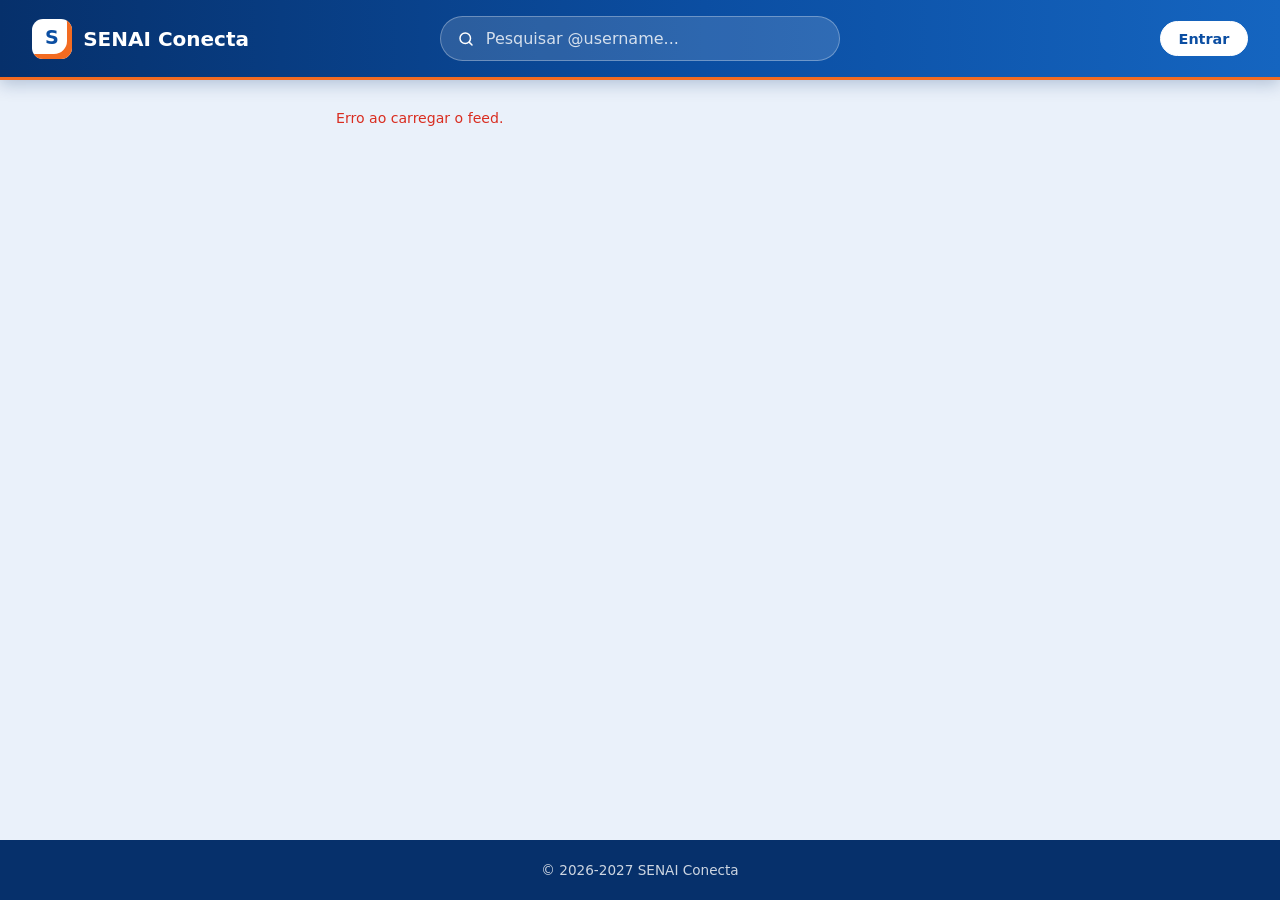
<file: frontend/index.html>
<!DOCTYPE html>
<html lang="pt-BR">
<head>
    <meta charset="UTF-8">
    <meta name="viewport" content="width=device-width, initial-scale=1.0">
    <title>SENAI Conecta</title>
    <link rel="stylesheet" href="css/style.css?v=3">
</head>
<body>
    <header class="header">
        <a href="index.html" class="logo"><span class="logo-mark">S</span><span>SENAI Conecta</span></a>
        <div class="search-box">
            <input type="text" id="searchInput" placeholder="Pesquisar @username..." autocomplete="off">
            <div id="searchResults"></div>
        </div>
        <div class="user-menu" id="userMenu">
            <!-- Renderizado via JS conforme estado de autenticação -->
        </div>
    </header>
 
    <main class="container">
        <section id="createPostSection" class="card hidden">
            <h3>Nova publicação</h3>
            <form id="postForm">
                <textarea id="postText" placeholder="O que você quer compartilhar?" rows="3" required></textarea>
                <div class="form-actions">
                    <input type="file" id="postImage" accept="image/*">
                    <button type="submit" class="btn primary">Publicar</button>
                </div>
            </form>
        </section>
 
        <section id="feed" class="feed-container">
            <!-- Feed renderizado dinamicamente -->
        </section>
    </main>
 
    <!-- Modal de Autenticação -->
    <div id="authModal" class="modal hidden">
        <div class="modal-content">
            <span class="close-btn" onclick="closeAuthModal()">&times;</span>
            <div class="tabs">
                <button id="tabLogin" class="tab-btn active" onclick="switchTab('login')">Login</button>
                <button id="tabRegister" class="tab-btn" onclick="switchTab('register')">Cadastrar</button>
            </div>
 
            <form id="loginForm" class="auth-form">
                <input type="email" id="loginEmail" placeholder="E-mail" required>
                <input type="password" id="loginSenha" placeholder="Senha" required>
                <div id="loginError" class="error-msg hidden"></div>
                <button type="submit" class="btn primary">Entrar</button>
            </form>
 
            <form id="registerForm" class="auth-form hidden">
                <input type="text" id="regNome" placeholder="Nome Completo" required>
                <input type="text" id="regUsername" placeholder="Nome de usuário (@username)" required>
                <input type="email" id="regEmail" placeholder="E-mail" required>
                <input type="password" id="regSenha" placeholder="Senha" required>
                <input type="file" id="regFoto" accept="image/*">
                <div id="regError" class="error-msg hidden"></div>
                <button type="submit" class="btn primary">Cadastrar</button>
            </form>
        </div>
    </div>
 
    <footer class="footer">
        <p>&copy; 2026-2027 SENAI Conecta</p>
    </footer>
 
    <script src="js/api.js?v=3"></script>
    <script src="js/posts.js?v=3"></script>
    <script src="js/auth.js?v=3"></script>
    <script src="js/search.js?v=3"></script>
    <script src="js/app.js?v=3"></script>
</body>
</html>
</file>
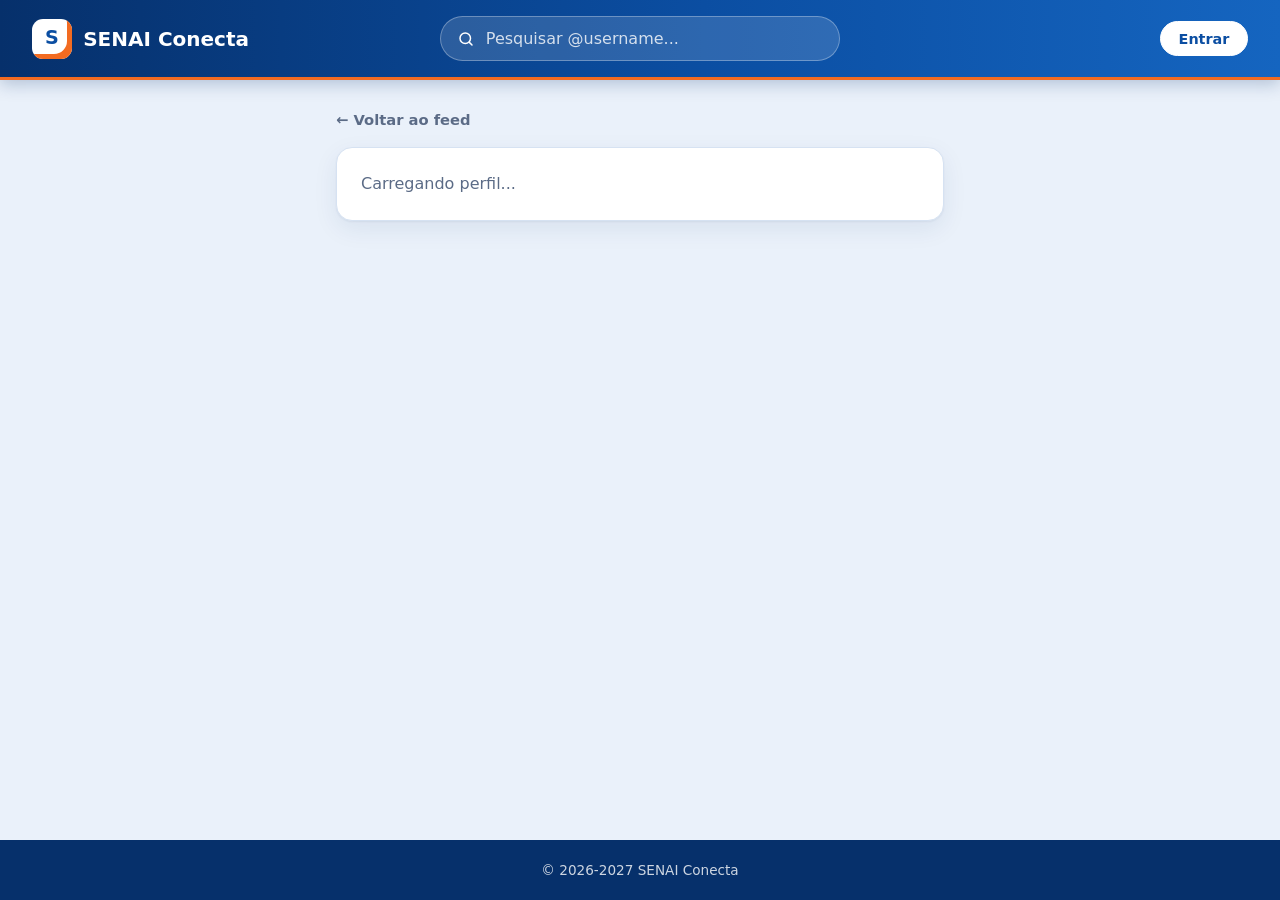
<file: frontend/perfil.html>
<!DOCTYPE html>
<html lang="pt-BR">
<head>
    <meta charset="UTF-8">
    <meta name="viewport" content="width=device-width, initial-scale=1.0">
    <title>Perfil - SENAI Conecta</title>
    <link rel="stylesheet" href="css/style.css?v=3">
</head>
<body>
    <header class="header">
        <a href="index.html" class="logo"><span class="logo-mark">S</span><span>SENAI Conecta</span></a>
        <div class="search-box">
            <input type="text" id="searchInput" placeholder="Pesquisar @username..." autocomplete="off">
            <div id="searchResults"></div>
        </div>
        <div class="user-menu" id="userMenu">
            <!-- Renderizado via JS conforme estado de autenticação -->
        </div>
    </header>
 
    <main class="container">
        <a href="index.html" class="back-link">&larr; Voltar ao feed</a>
 
        <section id="profileHeader" class="profile-card">
            <p>Carregando perfil...</p>
        </section>
 
        <section id="profilePosts" class="feed-container">
            <!-- Publicações do usuário renderizadas dinamicamente -->
        </section>
    </main>
 
    <!-- Modal de Autenticação -->
    <div id="authModal" class="modal hidden">
        <div class="modal-content">
            <span class="close-btn" onclick="closeAuthModal()">&times;</span>
            <div class="tabs">
                <button id="tabLogin" class="tab-btn active" onclick="switchTab('login')">Login</button>
                <button id="tabRegister" class="tab-btn" onclick="switchTab('register')">Cadastrar</button>
            </div>
 
            <form id="loginForm" class="auth-form">
                <input type="email" id="loginEmail" placeholder="E-mail" required>
                <input type="password" id="loginSenha" placeholder="Senha" required>
                <div id="loginError" class="error-msg hidden"></div>
                <button type="submit" class="btn primary">Entrar</button>
            </form>
 
            <form id="registerForm" class="auth-form hidden">
                <input type="text" id="regNome" placeholder="Nome Completo" required>
                <input type="text" id="regUsername" placeholder="Nome de usuário (@username)" required>
                <input type="email" id="regEmail" placeholder="E-mail" required>
                <input type="password" id="regSenha" placeholder="Senha" required>
                <input type="file" id="regFoto" accept="image/*">
                <div id="regError" class="error-msg hidden"></div>
                <button type="submit" class="btn primary">Cadastrar</button>
            </form>
        </div>
    </div>
 
    <footer class="footer">
        <p>&copy; 2026-2027 SENAI Conecta</p>
    </footer>
 
    <script src="js/api.js?v=3"></script>
    <script src="js/posts.js?v=3"></script>
    <script src="js/auth.js?v=3"></script>
    <script src="js/search.js?v=3"></script>
    <script src="js/perfil.js?v=3"></script>
</body>
</html>
</file>
<file: frontend/css/style.css>
/* ==========================================================
   SENAI Conecta - visual
   Azul SENAI como cor principal, laranja só como detalhe.
   ========================================================== */
:root {
    --primary: #0b4ea2;
    --primary-hover: #093f84;
    --primary-dark: #06306b;
    --primary-soft: #dce9fb;
    --accent: #f26b21;
 
    --background: #eaf1fa;
    --card: #ffffff;
    --text: #10234a;
    --muted: #5b6b86;
    --border: #d6e2f2;
 
    --danger: #d92d20;
    --like: #e5484d;
 
    --radius-lg: 16px;
    --radius-md: 12px;
    --shadow: 0 1px 2px rgba(6, 48, 107, 0.06), 0 8px 24px rgba(6, 48, 107, 0.08);
}
 
* { box-sizing: border-box; margin: 0; padding: 0; font-family: 'Segoe UI Variable', 'Segoe UI', system-ui, -apple-system, Roboto, sans-serif; }
 
body {
    background: var(--background); color: var(--text);
    display: flex; flex-direction: column; min-height: 100vh;
    line-height: 1.5; -webkit-font-smoothing: antialiased;
}
 
:focus-visible { outline: 2px solid var(--primary); outline-offset: 2px; }
 
/* ---------- Cabeçalho ---------- */
.header {
    position: sticky; top: 0; z-index: 100;
    background: linear-gradient(90deg, #06306b 0%, #0b4ea2 55%, #1565c0 100%);
    border-bottom: 3px solid var(--accent);
    padding: 1rem 2rem;
    display: grid; grid-template-columns: 1fr minmax(240px, 400px) 1fr; align-items: center; gap: 1rem;
    box-shadow: 0 4px 16px rgba(6, 48, 107, 0.25);
}
 
.logo { display: inline-flex; align-items: center; gap: 0.7rem; color: #fff; text-decoration: none; font-weight: 700; font-size: 1.25rem; justify-self: start; }
.logo-mark {
    width: 40px; height: 40px; border-radius: 11px; display: grid; place-items: center; font-size: 1.2rem;
    background: #fff; color: var(--primary); font-weight: 800;
    box-shadow: inset -7px -7px 0 -2px var(--accent);
}
 
.user-menu { display: flex; align-items: center; gap: 0.8rem; justify-self: end; }
.user-link { display: flex; align-items: center; gap: 0.6rem; color: #fff; text-decoration: none; font-weight: 600; }
.user-link:hover span { text-decoration: underline; }
.header .avatar { width: 42px; height: 42px; border-color: #fff; box-shadow: none; }
.header .avatar-fallback { background: #fff; color: var(--primary); }
.header .btn { background: rgba(255, 255, 255, 0.14); border-color: rgba(255, 255, 255, 0.4); color: #fff; }
.header .btn:hover { background: rgba(255, 255, 255, 0.26); }
.header .btn.primary { background: #fff; border-color: #fff; color: var(--primary); }
.header .btn.primary:hover { background: var(--primary-soft); }
 
/* ---------- Pesquisa ---------- */
.search-box { position: relative; width: 100%; }
.search-box input {
    width: 100%; padding: 0.75rem 1rem 0.75rem 2.8rem; border-radius: 999px;
    border: 1px solid rgba(255, 255, 255, 0.3); background-color: rgba(255, 255, 255, 0.14); background-repeat: no-repeat; background-position: 1rem center;
    background-image: url("data:image/svg+xml,%3Csvg xmlns='http://www.w3.org/2000/svg' width='18' height='18' viewBox='0 0 24 24' fill='none' stroke='%23ffffff' stroke-width='2' stroke-linecap='round'%3E%3Ccircle cx='11' cy='11' r='7'/%3E%3Cpath d='m20 20-3.5-3.5'/%3E%3C/svg%3E");
    color: #fff; font-size: 1rem; transition: background-color .15s, border-color .15s, box-shadow .15s;
}
.search-box input::placeholder { color: rgba(255, 255, 255, 0.8); }
.search-box input:focus {
    outline: none; background-color: #fff; color: var(--text); border-color: #fff; box-shadow: 0 0 0 4px rgba(255, 255, 255, 0.28);
    background-image: url("data:image/svg+xml,%3Csvg xmlns='http://www.w3.org/2000/svg' width='18' height='18' viewBox='0 0 24 24' fill='none' stroke='%235b6b86' stroke-width='2' stroke-linecap='round'%3E%3Ccircle cx='11' cy='11' r='7'/%3E%3Cpath d='m20 20-3.5-3.5'/%3E%3C/svg%3E");
}
.search-box input:focus::placeholder { color: var(--muted); }
 
/* ---------- Layout ---------- */
.container { max-width: 640px; margin: 1.75rem auto 2rem; flex: 1; width: 100%; padding: 0 1rem; }
.card { background: var(--card); padding: 1.1rem 1.25rem; border-radius: var(--radius-lg); border: 1px solid var(--border); box-shadow: var(--shadow); margin-bottom: 1.25rem; }
.back-link { display: inline-flex; align-items: center; margin-bottom: 1rem; color: var(--muted); text-decoration: none; font-weight: 600; font-size: 0.92rem; }
.back-link:hover { color: var(--primary); }
.empty-msg { color: var(--muted); text-align: center; padding: 2rem 1rem; background: var(--card); border: 1px dashed var(--border); border-radius: var(--radius-lg); }
 
/* ---------- Nova publicação ---------- */
#createPostSection h3 { font-size: 1rem; margin-bottom: 0.6rem; }
#postForm { display: flex; flex-direction: column; gap: 0.8rem; }
#postForm textarea {
    width: 100%; padding: 0.8rem 1rem; border: 1px solid var(--border); border-radius: var(--radius-md);
    background: var(--background); resize: vertical; min-height: 90px; font-size: 1rem; color: var(--text);
    transition: border-color .15s, box-shadow .15s, background-color .15s;
}
#postForm textarea:focus { outline: none; background: #fff; border-color: var(--primary); box-shadow: 0 0 0 4px var(--primary-soft); }
.form-actions { display: flex; justify-content: space-between; align-items: center; gap: 0.75rem; flex-wrap: wrap; }
 
input[type="file"] { font-size: 0.85rem; color: var(--muted); max-width: 100%; }
input[type="file"]::file-selector-button {
    margin-right: 0.7rem; padding: 0.45rem 0.9rem; border: 1px solid var(--border); border-radius: 999px;
    background: #fff; color: var(--text); font-weight: 600; cursor: pointer; transition: background-color .15s;
}
input[type="file"]::file-selector-button:hover { background: var(--primary-soft); }
 
/* ---------- Publicações ---------- */
.post-card {
    background: var(--card); border: 1px solid var(--border); border-radius: var(--radius-lg);
    box-shadow: var(--shadow); margin-bottom: 1.25rem; padding: 1.1rem 1.25rem 0.9rem;
}
.post-header { display: flex; justify-content: space-between; align-items: center; gap: 0.75rem; margin-bottom: 0.75rem; }
.post-author-link { display: flex; align-items: center; gap: 0.7rem; color: inherit; text-decoration: none; min-width: 0; }
.post-who { display: flex; flex-direction: column; line-height: 1.25; min-width: 0; }
.post-author { font-weight: 700; }
.post-handle { color: var(--muted); font-size: 0.88rem; }
.post-author-link:hover .post-author { color: var(--primary); }
.post-meta { display: flex; align-items: center; gap: 0.6rem; color: var(--muted); font-size: 0.82rem; white-space: nowrap; }
.post-text { font-size: 1.02rem; white-space: pre-wrap; overflow-wrap: anywhere; }
.post-image { display: block; width: 100%; max-height: 480px; object-fit: cover; border-radius: var(--radius-md); margin-top: 0.75rem; border: 1px solid var(--border); }
 
.post-actions { display: flex; align-items: center; margin-top: 0.8rem; padding-top: 0.6rem; border-top: 1px solid var(--border); }
.like-btn {
    display: inline-flex; align-items: center; gap: 0.45rem; padding: 0.4rem 0.8rem; border: none; border-radius: 999px;
    background: none; color: var(--muted); font-size: 0.95rem; font-weight: 600; cursor: pointer;
    transition: background-color .15s, color .15s;
}
.like-btn svg { fill: none; transition: transform .15s; }
.like-btn:hover { background: #fdecec; color: var(--like); }
.like-btn.liked { color: var(--like); }
.like-btn.liked svg { fill: currentColor; }
.like-btn:active svg { transform: scale(1.2); }
 
/* ---------- Avatares ---------- */
.avatar { border-radius: 50%; object-fit: cover; flex-shrink: 0; width: 44px; height: 44px; border: 2px solid #fff; box-shadow: 0 0 0 1px var(--border); }
.avatar-sm { width: 38px; height: 38px; }
.avatar-lg { width: 96px; height: 96px; border-width: 4px; }
.avatar-fallback { background: var(--primary); color: #fff; display: flex; align-items: center; justify-content: center; font-weight: 700; }
.avatar-lg.avatar-fallback { font-size: 2.3rem; }
 
/* ---------- Perfil ---------- */
.profile-card { background: var(--card); border: 1px solid var(--border); border-radius: var(--radius-lg); box-shadow: var(--shadow); overflow: hidden; margin-bottom: 1.5rem; }
.profile-card > p { padding: 1.5rem; color: var(--muted); }
.profile-cover { height: 120px; background: linear-gradient(120deg, #06306b 0%, #0b4ea2 55%, #3d8bfd 100%); }
.profile-body { display: flex; align-items: flex-end; flex-wrap: wrap; gap: 1rem 1.5rem; padding: 0 1.5rem 1.4rem; margin-top: -48px; }
.profile-info { flex: 1; min-width: 180px; padding-top: 0.5rem; }
.profile-info h2 { font-size: 1.4rem; line-height: 1.2; }
.profile-username { color: var(--muted); margin-bottom: 0.5rem; }
.badge { display: inline-block; background: var(--primary-soft); color: var(--primary); border-radius: 999px; padding: 0.15rem 0.75rem; font-size: 0.82rem; font-weight: 600; }
.profile-stats { display: flex; gap: 1.75rem; }
.profile-stats div { display: flex; flex-direction: column; color: var(--muted); font-size: 0.85rem; line-height: 1.3; }
.profile-stats strong { color: var(--text); font-size: 1.35rem; }
 
/* Reserva: se o perfil.js for uma versão antiga (sem capa), mantém o conteúdo alinhado e com espaçamento */
.profile-card:has(> .profile-info) { display: flex; flex-wrap: wrap; align-items: center; gap: 1rem 1.5rem; padding: 1.5rem; }
.profile-card:has(> .profile-info) .profile-info { padding-top: 0; }
 
/* ---------- Botões ---------- */
.btn {
    padding: 0.55rem 1.1rem; border: 1px solid var(--border); border-radius: 999px; background: #fff; color: var(--text);
    cursor: pointer; font-weight: 600; font-size: 0.9rem; transition: background-color .15s, border-color .15s, color .15s;
}
.btn:hover { background: var(--background); }
.btn.primary { background: var(--primary); border-color: var(--primary); color: #fff; }
.btn.primary:hover { background: var(--primary-hover); border-color: var(--primary-hover); }
.btn:disabled { opacity: 0.6; cursor: not-allowed; }
.post-meta .btn { padding: 0.25rem 0.7rem; font-size: 0.8rem; color: var(--danger); }
.post-meta .btn:hover { background: #fdecec; border-color: #f5c2c0; }
 
.error-msg { color: var(--danger); font-size: 0.88rem; }
 
/* ---------- Modal de login/cadastro ---------- */
.modal {
    position: fixed; inset: 0; z-index: 200; display: flex; justify-content: center; align-items: center; padding: 1rem;
    background: rgba(6, 48, 107, 0.55); backdrop-filter: blur(3px);
}
.modal.hidden, .hidden { display: none !important; }
.modal-content {
    background: #fff; padding: 1.75rem; border-radius: 20px; width: 100%; max-width: 410px; position: relative;
    box-shadow: 0 20px 60px rgba(6, 48, 107, 0.3); animation: modal-in .18s ease-out;
}
@keyframes modal-in { from { opacity: 0; transform: translateY(8px) scale(0.98); } to { opacity: 1; transform: none; } }
.close-btn { position: absolute; top: 12px; right: 16px; cursor: pointer; font-size: 1.5rem; color: var(--muted); line-height: 1; }
.close-btn:hover { color: var(--text); }
 
.tabs { display: flex; gap: 0.25rem; padding: 0.25rem; background: var(--background); border-radius: 999px; margin-right: 1.5rem; }
.tab-btn { flex: 1; padding: 0.5rem; border: none; border-radius: 999px; background: none; cursor: pointer; font-weight: 600; color: var(--muted); transition: background-color .15s, color .15s; }
.tab-btn.active { background: #fff; color: var(--primary); box-shadow: 0 1px 3px rgba(6, 48, 107, 0.12); }
 
.auth-form { display: flex; flex-direction: column; gap: 0.8rem; margin-top: 1.25rem; }
.auth-form input:not([type="file"]) {
    padding: 0.7rem 0.9rem; border: 1px solid var(--border); border-radius: var(--radius-md); font-size: 0.95rem; background: var(--background);
    transition: border-color .15s, box-shadow .15s, background-color .15s;
}
.auth-form input:not([type="file"]):focus { outline: none; background: #fff; border-color: var(--primary); box-shadow: 0 0 0 4px var(--primary-soft); }
.auth-form .btn.primary { padding: 0.7rem; }
 
/* ---------- Rodapé ---------- */
.footer { text-align: center; padding: 1.25rem; background: var(--primary-dark); color: rgba(255, 255, 255, 0.8); font-size: 0.85rem; }
 
/* ---------- Celular ---------- */
@media (max-width: 640px) {
    .header { grid-template-columns: 1fr auto; padding: 0.7rem 1rem; }
    .search-box { grid-column: 1 / -1; order: 3; }
    .container { margin-top: 1rem; }
    .profile-body { margin-top: -44px; }
    .profile-stats { width: 100%; }
}
 
@media (prefers-reduced-motion: reduce) {
    * { animation: none !important; transition: none !important; }
}
</file>
